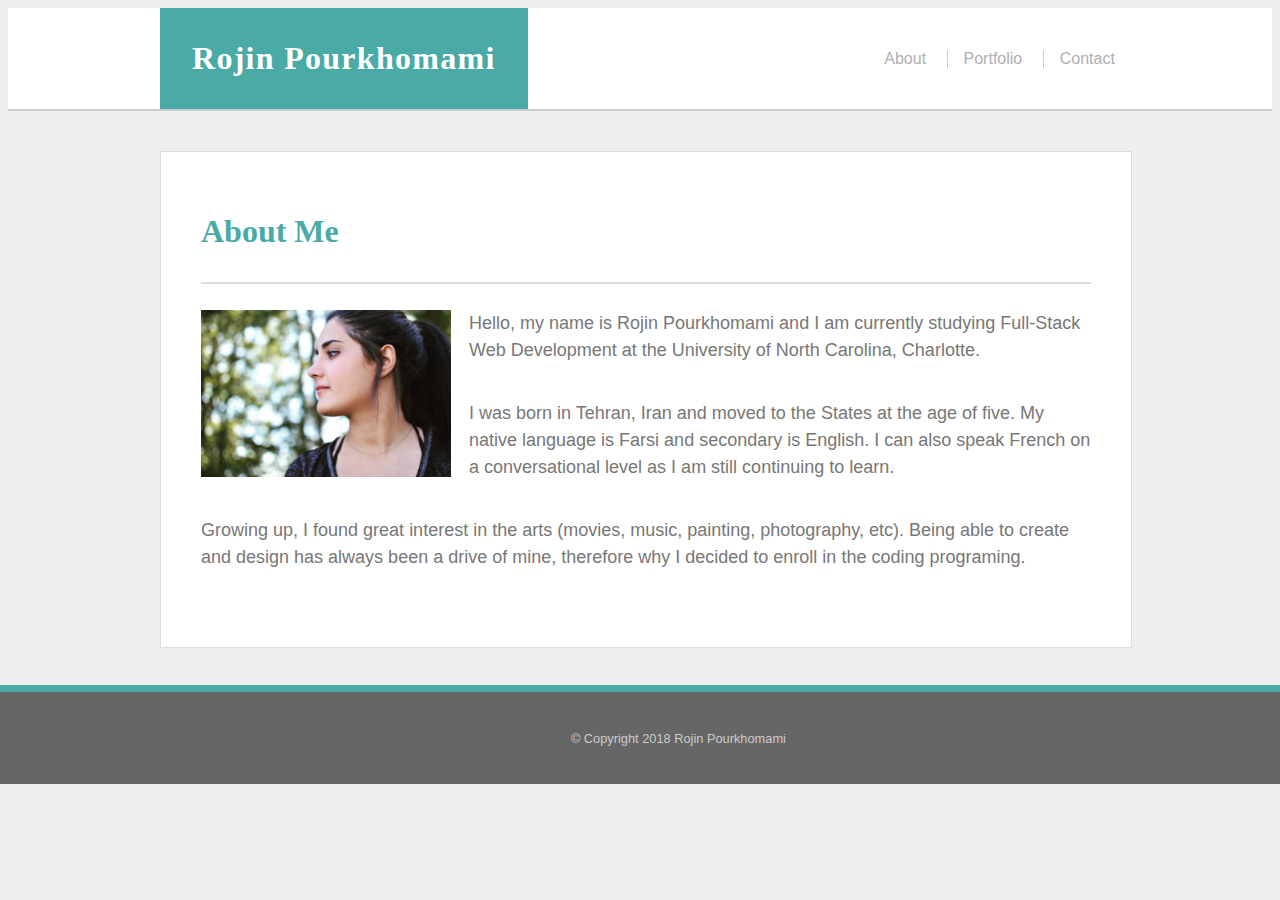
<file: index.html>
<!DOCTYPE html>
<html lang="en">
    <head>

		<meta name="viewport" content="width=device-width, initial-scale=1.0">
	    <meta charset="UTF-8">
	    <title>Rojin Pourkhomami</title>
     <link rel="stylesheet" href="./assets/css/style.css">
    
    </head>

<body>

	<header>

		<div class="container">
			<div class="name">
				<div class="logo">Rojin Pourkhomami</div>
            </div>
            
			<nav class="nav">
				<ul>
					<li><a href="#" class="active"></a>About</a></li>
					<li><a href="portfolio.html">Portfolio</a></li>
					<li><a href="contact.html">Contact</a></li>
				</ul>
			</nav>
        </div>
         
	</header>
	
	<div class="content">
		
		<div class="main">
			<h1 class="page-title">About Me</h1>
			<p>
                <img class="picture" src="./assets/images/image.jpeg" alt="Profile Picture">
                Hello, my name is Rojin Pourkhomami and I am currently studying Full-Stack Web Development at the University of North Carolina, Charlotte.
		
			<p>
                I was born in Tehran, Iran and moved to the States at the age of five. My native language is Farsi and secondary is English. I can also speak French on a conversational level as I am still continuing to learn. 
			</p>
			<p>
				Growing up, I found great interest in the arts (movies, music, painting, photography, etc). Being able to create and design has always been a drive of mine, therefore why I decided to enroll in the coding programing.			</p>
		</div> 
		
	</div> 



	<footer>
		&copy; Copyright 2018 Rojin Pourkhomami
	</footer>

	
</body>
</html>
</file>
<file: assets/css/style.css>
html, body {
	font-family: Arial, 'Helvetica Neue', Helvetica, sans-serif;
	color: #777777;
	background-color: #efefef;
	
}

html {
	position: relative;
}


h1, h2, h3, h4, h5, h6 {
	font-family: 'Georgia', Times, 'Times New Roman', serif;
	color: #4aaaa5;
}

h1 {
	font-size: 2em;
}

h2 {
	font-size: 1.3em;
}

header {
	position: static;
	width: 100%;
	height: auto;
	border-bottom: 2px solid #cccccc;
	background-color: #ffffff;
}

header .container {
	width: 960px;
	margin: 0 auto;
}

.name, .nav {
	display: inline-block;
    vertical-align: middle;
    margin: 0;
    padding: 0;
}

.name {
	width: 50%;
}

.logo {
	display: inline-block;
	font-family: 'Georgia', Times, 'Times New Roman', serif;
	font-weight: bold;
	font-size: 2em;
	letter-spacing: 0.04em;
	background-color: #4aaaa5;
	color: #ffffff;
	padding: 1em;
	width: auto;
}


.nav {
	width: 49%;
	text-align: right;
	color: #b1adb3;
	font-weight: normal;
}

.nav ul li {
	display: inline-block;
	padding-left: 1em;
	margin-left: 1em;
}

.nav ul li a {
	color: #b1adb3;
	text-decoration: none;
	-webkit-transition: color .4s;
	transition: color .4s;
}

.nav ul li a:hover {
	color: #4aaaa5;
}

.nav ul li a.active {
	color: #000000;
}

.nav ul li+li {
	border-left: 1px solid #cccccc;
}

.content {
	width: 960px;
	clear: both;
	margin: 0 auto 6em auto;
}

.main {
	display: inline-block;
	width: 890px;
	margin: 40px 0;
	padding: 40px;
	background-color: #ffffff;
	border: 1px solid #dddddd;
}

.main h1 {
	font-size: 2em;
	font-weight: bold;
	padding-bottom: 1em;
	margin-bottom: 0.8em;
	border-bottom: 2px solid #dddddd;
}

.main p {
	font-size: 18px;
	line-height: 1.5em;
	margin-bottom: 2em;
}

img.picture {
	float: left;
	padding: 0 1em 1em 0;
	width: 250px;
	height: 167px;
}

.portfolio-item {
	display: inline-block;
	position: relative;
	width: 270px;
	height: 200px;
	transition: transform .2s ease-out;
}

.portfolio-item:nth-child(even) {
	margin-left: 125px;
}

.item-name {
	position: relative;
	top: -100px;
	text-align: center;
	background-color: #4aaaa5;
	padding: 1em;
	color: #ffffff;
	z-index: 1000;
}


.contact {
	width: 850px;
}

.contact label {
	display: block;
	padding-bottom: 0.5em;
}

.contact input, .contact textarea {
	width: 100%;
	border: 1px solid #cccccc;
	margin-bottom: 1.5em;
	padding: 1em;
	font-size: .9em;
}

.contact input::-webkit-input-placeholder, .contact textarea::-webkit-input-placeholder {
    color: #cccccc;
}

.contact input::-moz-placeholder, .contact textarea::-moz-placeholder {
    color: #cccccc;
}

.contact input::-ms-placeholder, .contact textarea::-ms-placeholder {
    color: #cccccc;
}

.contact input::placeholder, .contact textarea::placeholder {
    color: #cccccc;
}

.contact input[type="submit"] {
	width: auto;
	background-color: #4aaaa5;
	color: #ffffff;
	border: none;
	padding: 1em 2em;
	font-size: 1em;
}


footer {
	position: absolute;
	left: 0;
	bottom: 0;
	width: 100%;
	padding: 3em;
	text-align: center;
	font-size: 0.8em;
	color: #cccccc;
	background-color: #666666;
	border-top: 7px solid #4aaaa5;
}


@media screen and (max-width: 980px ) {
	.main-section {
	  width: 60%;
	}
	#masthead {
	 width: 100%;
	}
	#logo {
	width: 100%;
	}
  }
  
  @media screen and (max-width: 768px) {
	.main-section {
	  width: 100%;
	}
	  #masthead {
	 width: 100%;
	}
	 #logo {
	width: 100%;
  	}
}
  
  @media screen and (max-width: 640) {
	.main-section {
	  width: 100%;
	}
	  #masthead {
	  width: 100%;
	}
	  #logo {
	  width: 100%;
  }
}
</file>
